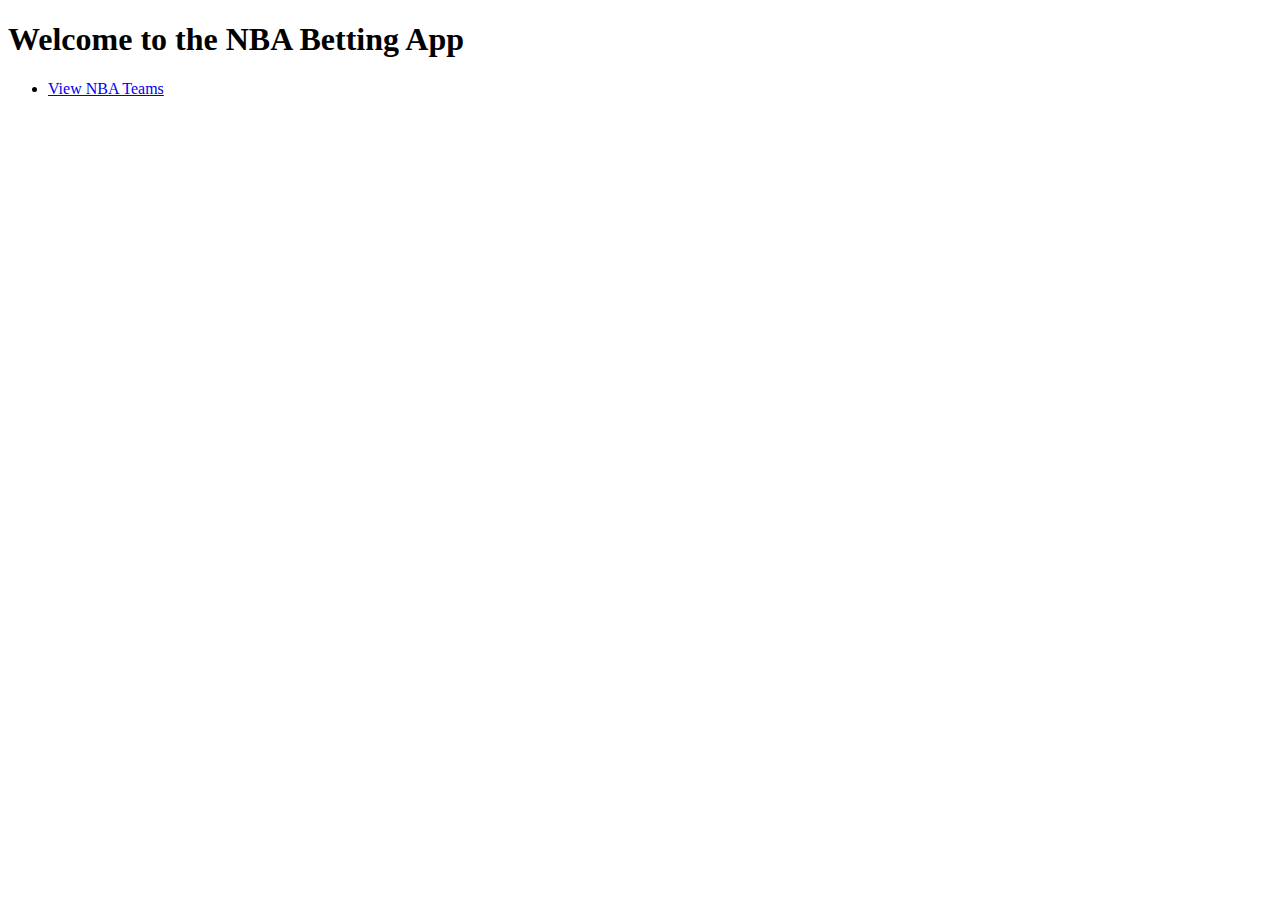
<file: templates/index.html>
<!DOCTYPE html>
<html lang="en">
<head>
    <meta charset="UTF-8">
    <meta name="viewport" content="width=device-width, initial-scale=1.0">
    <title>NBA Betting App</title>
</head>
<body>
    <h1>Welcome to the NBA Betting App</h1>
    <nav>
        <ul>
            <li><a href="/nba-teams">View NBA Teams</a></li>
        </ul>
    </nav>
</body>
</html>
</file>
